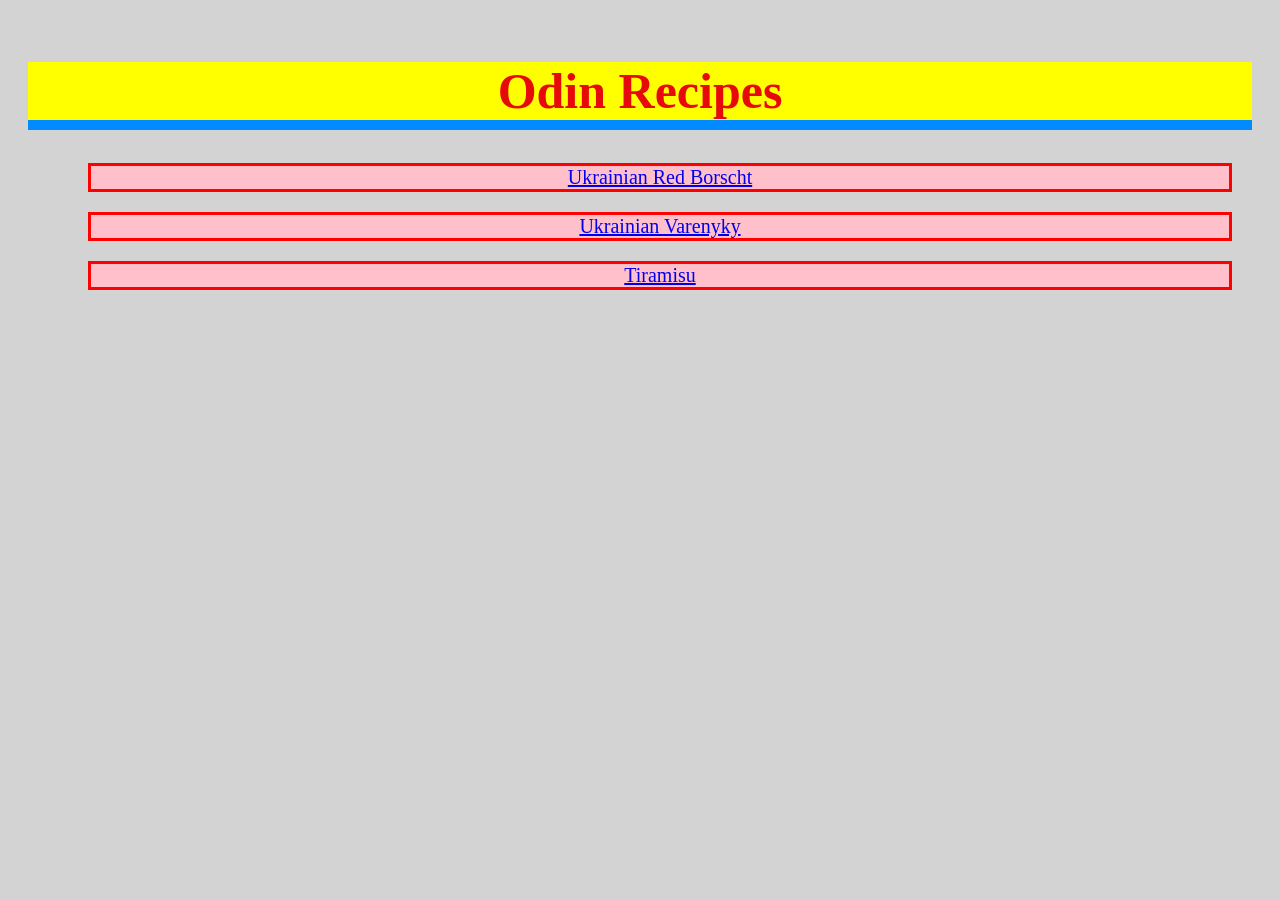
<file: index.html>
<!DOCTYPE html>
<html lang="en">
<head>
    <meta charset="UTF-8">
    <meta name="viewport" content="width=device-width, initial-scale=1.0">
    <title>Document</title>
    <link rel="stylesheet" href="style.css">
    
</head>
<body>
  <h1 class="title">Odin Recipes</h1>
  <ul>  
  <li class="list"><a href="recipes/borscht.html">Ukrainian Red Borscht</a></li>
  <li class="list"><a href="recipes/varenyky.html">Ukrainian Varenyky </a></li>
  <li class="list"><a href="recipes/tiramisu.html">Tiramisu</a></li>
  </ul>
</body>
</html>
</file>
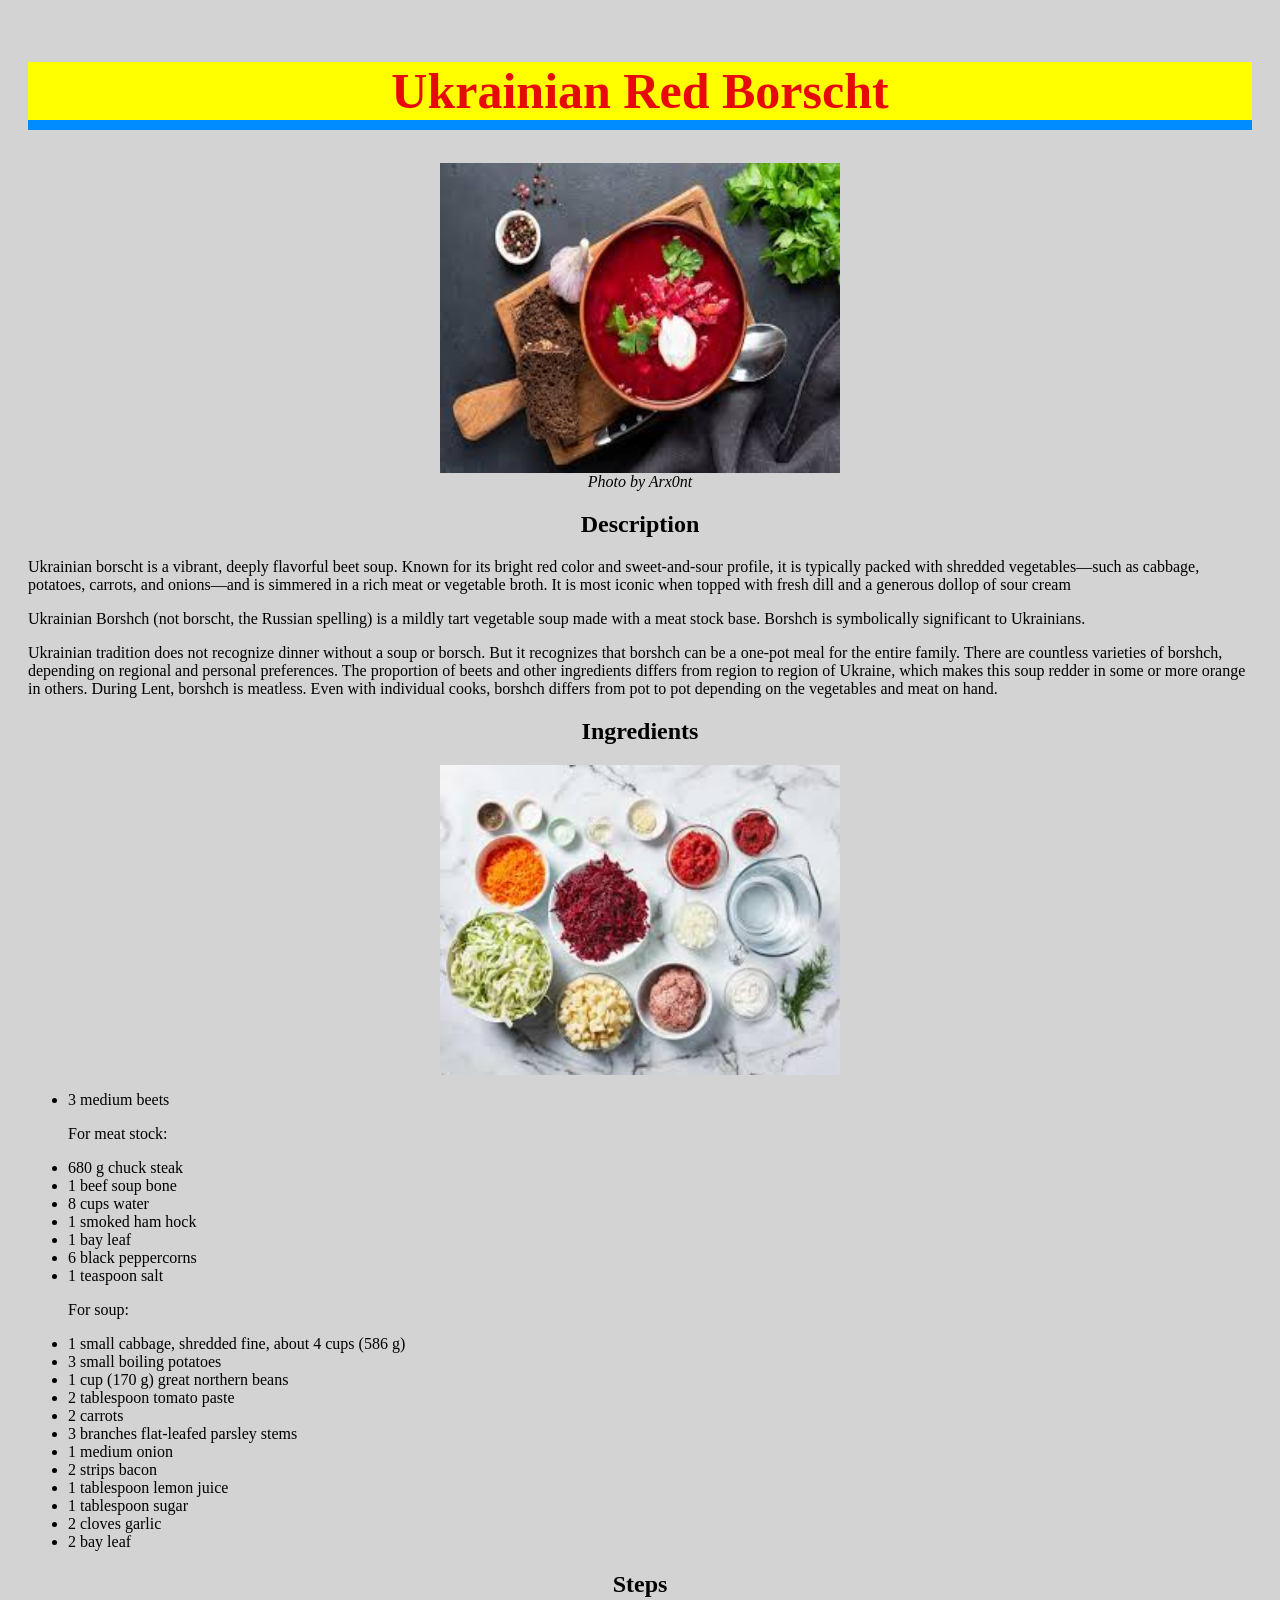
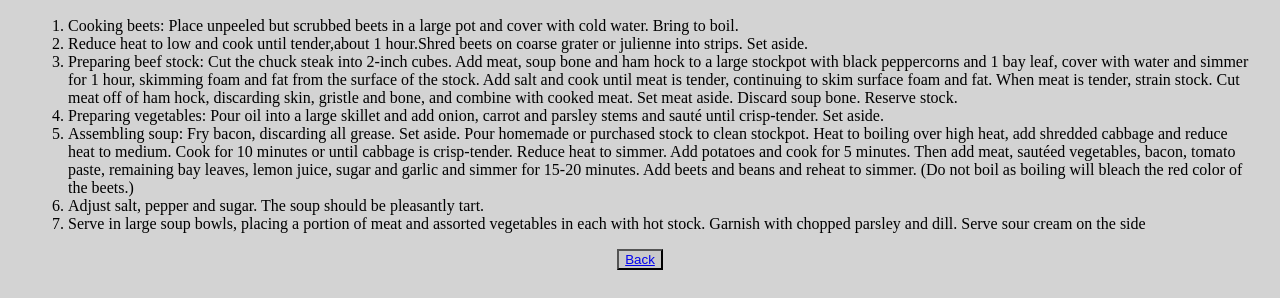
<file: recipes/borscht.html>
<!DOCTYPE html>
<html lang="en">
<head>
    <meta charset="UTF-8">
    <meta name="viewport" content="width=device-width>, initial-scale=1.0">
    <title>Ukrainian Red Borscht</title>
    <link rel="stylesheet" href="../style.css">
</head>
<body>
    <h1 class="title">Ukrainian Red Borscht</h1>
    <img src="../images/borscht.jpg" alt="Photo of borscht" height="310" width="400">
   <div class="author"> <em>Photo by Arx0nt</em> </div>

   <h2>Description</h2>

   <p>Ukrainian borscht is a vibrant, deeply flavorful beet soup. Known for its bright red color and sweet-and-sour profile, it is typically packed with shredded vegetables—such as cabbage,   potatoes, carrots, and onions—and is simmered in a rich meat or vegetable broth. It is most  iconic when topped with fresh dill and a generous dollop of sour cream</p>
   <p>Ukrainian Borshch (not borscht, the Russian spelling) is a mildly tart vegetable soup made  with a meat stock base.   Borshch is symbolically significant to Ukrainians.</p>
    <p>Ukrainian tradition does not recognize dinner without a soup or borsch. But it recognizes that borshch can be a one-pot meal for the entire family.  There are countless varieties of borshch, depending on regional and personal preferences. The proportion of beets and other ingredients differs from region to region of Ukraine, which makes this soup redder in some or more orange in others. During Lent, borshch is meatless.  Even with individual cooks, borshch differs from pot to pot depending on the vegetables and meat on hand.</p>

    <h2>Ingredients</h2>
    <img src="../images/ingredients.jpg" alt="Borscht's ingredients" height="310" width="400">
    <ul>
        <li> 3 medium beets </li>
        <p>For meat stock:</p>
        <li>680 g chuck steak</li>
        <li>1 beef soup bone</li>
        <li>8 cups water</li>
        <li>1 smoked ham hock</li>
        <li>1 bay leaf</li>
        <li>6 black peppercorns</li>
        <li>1 teaspoon salt</li>
        <p>For soup:</p>
        <li>1 small cabbage, shredded fine, about 4 cups (586 g)</li>
        <li>3 small boiling potatoes</li>
        <li>1 cup (170 g) great northern beans</li>
        <li>2 tablespoon tomato paste</li>
        <li>2 carrots</li>
        <li>3 branches flat-leafed parsley stems</li>
        <li>1 medium onion</li>
        <li>2 strips bacon</li>
        <li>1 tablespoon lemon juice</li>
        <li>1 tablespoon sugar</li>
        <li>2 cloves garlic</li>
        <li>2 bay leaf</li>
    </ul>
    <h2>Steps</h2>
    <ol>
        <li>Cooking beets: Place unpeeled but scrubbed beets in a large pot and cover with cold water. Bring to boil.</li>
        <li>Reduce heat to low and cook until tender,about 1 hour.Shred beets on coarse grater or julienne into strips.  Set aside.</li>
        <li>Preparing beef stock: Cut the chuck steak into 2-inch cubes.  Add meat, soup bone and ham hock to a large stockpot with black peppercorns and 1 bay leaf, cover with water and simmer for 1 hour, skimming foam and fat from the surface of the stock.  Add salt and cook until meat is tender, continuing to skim surface foam and fat.  When meat is tender, strain stock.  Cut meat off of ham hock, discarding skin, gristle and bone, and combine with cooked meat.  Set meat aside.  Discard soup bone.  Reserve stock.</li>
        <li>Preparing vegetables:  Pour oil into a large skillet and add onion, carrot and parsley stems and sauté until crisp-tender.  Set aside.</li>
        <li>Assembling soup:  Fry bacon, discarding all grease.  Set aside.  Pour homemade or purchased stock to clean stockpot.  Heat to boiling over high heat, add shredded cabbage and reduce heat to medium. Cook for 10 minutes or until cabbage is crisp-tender.  Reduce heat to simmer.  Add potatoes and cook for 5 minutes.  Then add meat, sautéed vegetables, bacon, tomato paste, remaining bay leaves, lemon juice, sugar and garlic and simmer for 15-20 minutes.  Add beets and beans and reheat to simmer. (Do not boil as boiling will bleach the red color of the beets.)</li>
        <li>Adjust salt, pepper and sugar.  The soup should be pleasantly tart.</li>
        <li>Serve in large soup bowls, placing a portion of meat and assorted vegetables in each with hot stock.  Garnish with chopped parsley and dill.  Serve sour cream on the side</li>
    </ol>
   <button> <a href="../index.html">Back</a></button>
</body>
</html>
</file>
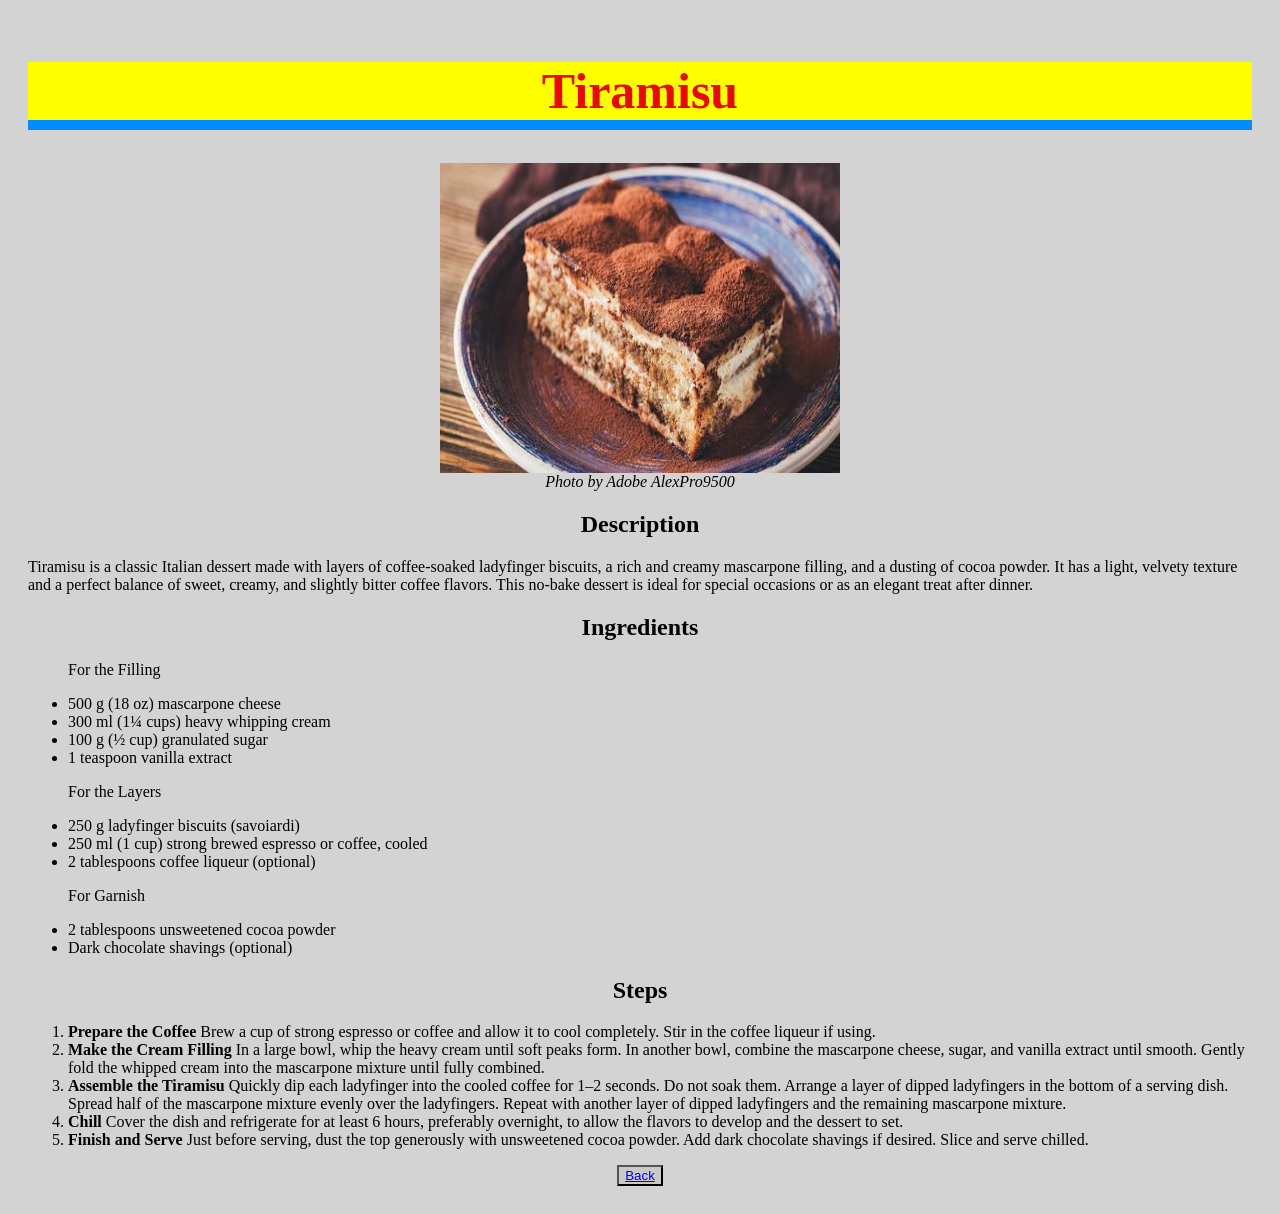
<file: recipes/tiramisu.html>
<!DOCTYPE html>
<html lang="en">
<head>
    <meta charset="UTF-8">
    <meta name="viewport" content="width=device-width, initial-scale=1.0">
    <title>Tiramisu</title>
     <link rel="stylesheet" href="../style.css">
</head>
<body>
     <h1 class="title">Tiramisu</h1>
    <img src="../images/tiramisu.jpg" alt="Photo of tiramisu" height="310" width="400">
    <div class="author"><em>Photo by Adobe AlexPro9500</em></div>
     <h2>Description</h2>
     <p>Tiramisu is a classic Italian dessert made with layers of coffee-soaked ladyfinger biscuits, a rich and creamy mascarpone filling, and a dusting of cocoa powder. It has a light, velvety texture and a perfect balance of sweet, creamy, and slightly bitter coffee flavors. This no-bake dessert is ideal for special occasions or as an elegant treat after dinner.</p>
  <h2>Ingredients</h2>
    <ul>
        <p>For the Filling</p>
        <li>500 g (18 oz) mascarpone cheese</li>
        <li>300 ml (1¼ cups) heavy whipping cream</li>
        <li>100 g (½ cup) granulated sugar</li>
        <li>1 teaspoon vanilla extract</li>
        <p>For the Layers</p>
        <li>250 g ladyfinger biscuits (savoiardi)</li>
        <li>250 ml (1 cup) strong brewed espresso or coffee, cooled</li>
        <li>2 tablespoons coffee liqueur (optional)</li>
         <p>For Garnish</p>
        <li>2 tablespoons unsweetened cocoa powder</li>
        <li>Dark chocolate shavings (optional)</li>
    </ul>
     <h2>Steps</h2>
      <ol>
        <li><strong>Prepare the Coffee</strong> Brew a cup of strong espresso or coffee and allow it to cool completely. Stir in the coffee liqueur if using.</li>
        <li><strong>Make the Cream Filling</strong> In a large bowl, whip the heavy cream until soft peaks form. In another bowl, combine the mascarpone cheese, sugar, and vanilla extract until smooth. Gently fold the whipped cream into the mascarpone mixture until fully combined.</li>
        <li><strong>Assemble the Tiramisu</strong> Quickly dip each ladyfinger into the cooled coffee for 1–2 seconds. Do not soak them. Arrange a layer of dipped ladyfingers in the bottom of a serving dish. Spread half of the mascarpone mixture evenly over the ladyfingers. Repeat with another layer of dipped ladyfingers and the remaining mascarpone mixture.</li>
        <li><strong>Chill</strong> Cover the dish and refrigerate for at least 6 hours, preferably overnight, to allow the flavors to develop and the dessert to set.</li>
        <li><strong>Finish and Serve</strong> Just before serving, dust the top generously with unsweetened cocoa powder. Add dark chocolate shavings if desired. Slice and serve chilled.</li>
      </ol>
      <button><a href="../index.html">Back </a></button>
</body>
</html>
</file>
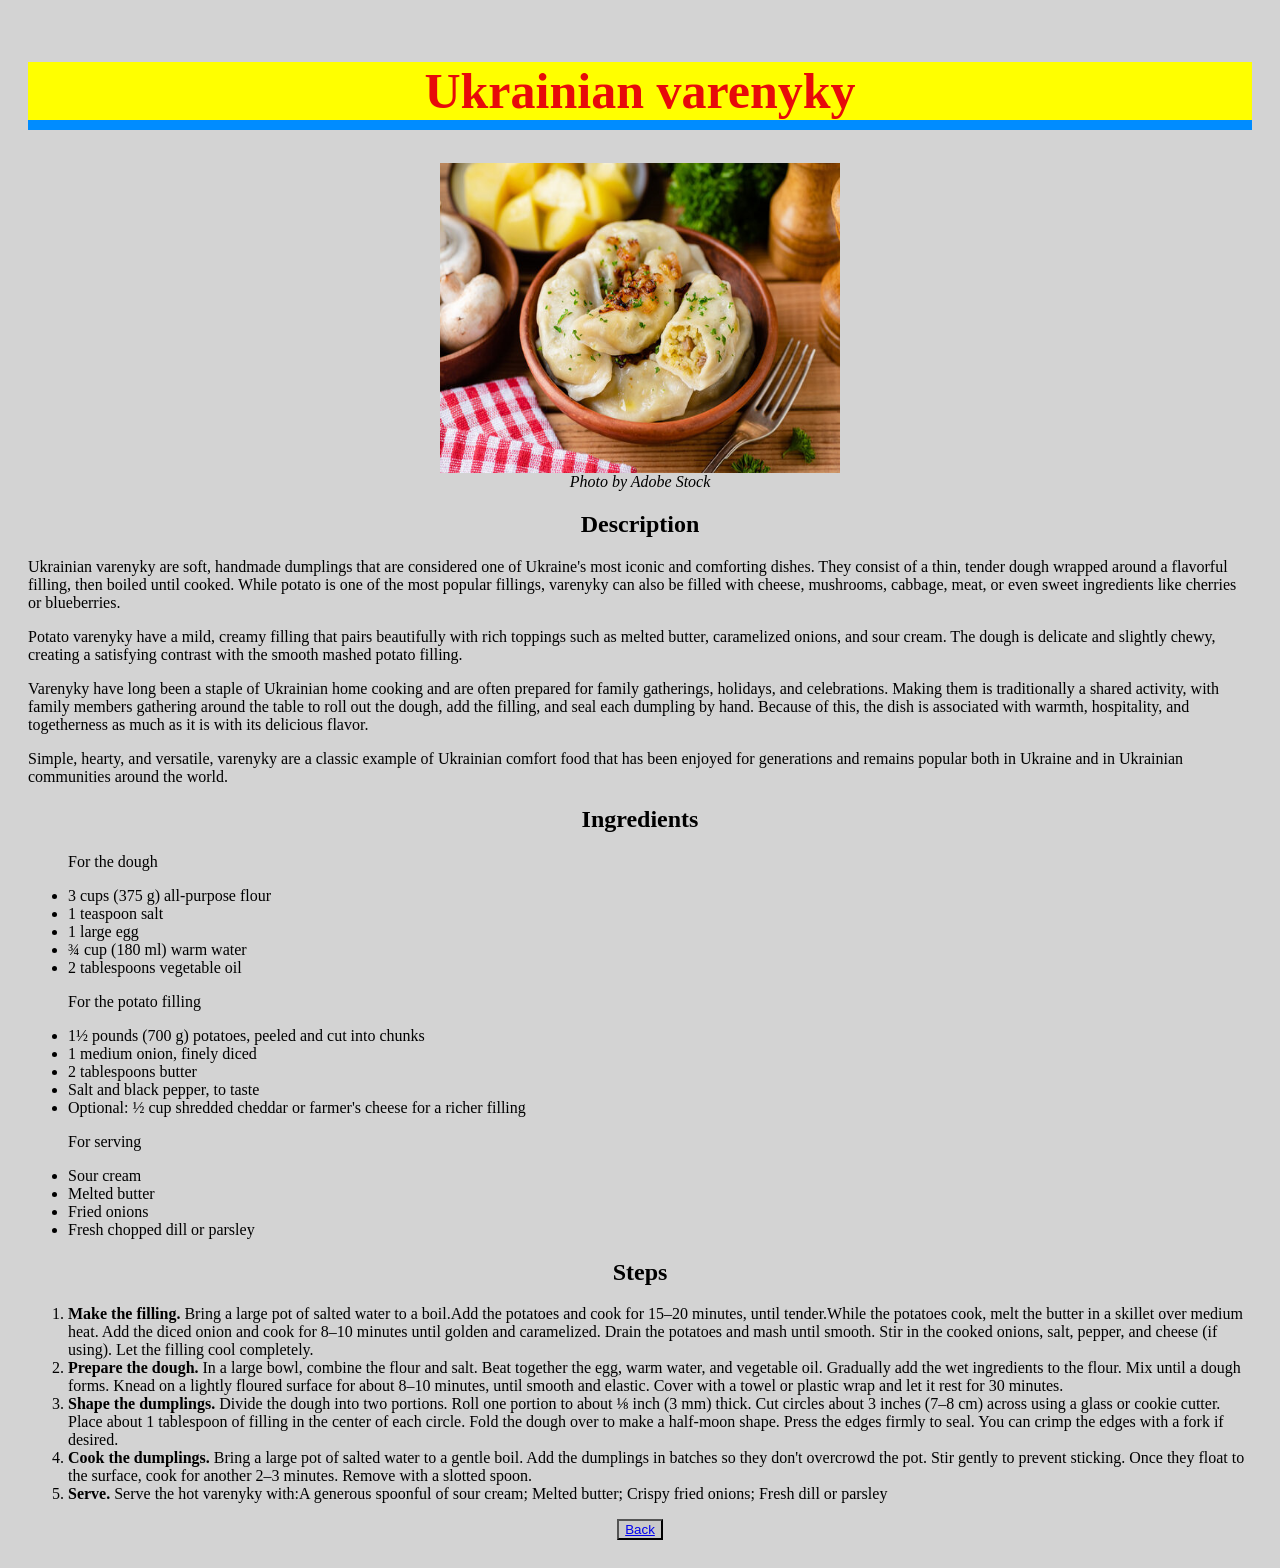
<file: recipes/varenyky.html>
<!DOCTYPE html>
<html lang="en">
<head>
    <meta charset="UTF-8">
    <meta name="viewport" content="width=device-width, initial-scale=1.0">
    <title>Ukrainian varenyky</title>
     <link rel="stylesheet" href="../style.css">
</head>
<body>
    <h1 class="title">Ukrainian varenyky</h1>
    <img src="../images/varenyky.jpg" alt="Photo of varenyky" height="310" width="400">
    <div class="author"><em>Photo by Adobe Stock</em></div>

    <h2>Description</h2>
    <p>Ukrainian varenyky are soft, handmade dumplings that are considered one of Ukraine's most iconic and comforting dishes. They consist of a thin, tender dough wrapped around a flavorful filling, then boiled until cooked. While potato is one of the most popular fillings, varenyky can also be filled with cheese, mushrooms, cabbage, meat, or even sweet ingredients like cherries or blueberries.</p>
    <p>Potato varenyky have a mild, creamy filling that pairs beautifully with rich toppings such as melted butter, caramelized onions, and sour cream. The dough is delicate and slightly chewy, creating a satisfying contrast with the smooth mashed potato filling.</p>
    <p>Varenyky have long been a staple of Ukrainian home cooking and are often prepared for family gatherings, holidays, and celebrations. Making them is traditionally a shared activity, with family members gathering around the table to roll out the dough, add the filling, and seal each dumpling by hand. Because of this, the dish is associated with warmth, hospitality, and togetherness as much as it is with its delicious flavor.</p>
    <p>Simple, hearty, and versatile, varenyky are a classic example of Ukrainian comfort food that has been enjoyed for generations and remains popular both in Ukraine and in Ukrainian communities around the world.</p>
     <h2>Ingredients</h2>
    <ul>
        <p>For the dough</p>
        <li>3 cups (375 g) all-purpose flour</li>
        <li>1 teaspoon salt</li>
        <li>1 large egg</li>
        <li>¾ cup (180 ml) warm water</li>
        <li>2 tablespoons vegetable oil</li>
        <p>For the potato filling</p>
        <li>1½ pounds (700 g) potatoes, peeled and cut into chunks</li>
        <li>1 medium onion, finely diced</li>
        <li>2 tablespoons butter</li>
        <li>Salt and black pepper, to taste</li>
        <li>Optional: ½ cup shredded cheddar or farmer's cheese for a richer filling</li>
         <p>For serving</p>
        <li>Sour cream</li>
        <li>Melted butter</li>
        <li>Fried onions</li>
        <li>Fresh chopped dill or parsley</li>
    </ul>
      <h2>Steps</h2>
      <ol>
        <li><strong>Make the filling.</strong> Bring a large pot of salted water to a boil.Add the potatoes and cook for 15–20 minutes, until tender.While the potatoes cook, melt the butter in a skillet over medium heat. Add the diced onion and cook for 8–10 minutes until golden and caramelized. Drain the potatoes and mash until smooth.  Stir in the cooked onions, salt, pepper, and cheese (if using). Let the filling cool completely.</li>
        <li><strong>Prepare the dough.</strong> In a large bowl, combine the flour and salt. Beat together the egg, warm water, and vegetable oil. Gradually add the wet ingredients to the flour. Mix until a dough forms. Knead on a lightly floured surface for about 8–10 minutes, until smooth and elastic. Cover with a towel or plastic wrap and let it rest for 30 minutes.</li>
        <li><strong>Shape the dumplings.</strong> Divide the dough into two portions. Roll one portion to about ⅛ inch (3 mm) thick. Cut circles about 3 inches (7–8 cm) across using a glass or cookie cutter. Place about 1 tablespoon of filling in the center of each circle. Fold the dough over to make a half-moon shape. Press the edges firmly to seal. You can crimp the edges with a fork if desired.</li>
        <li><strong>Cook the dumplings.</strong> Bring a large pot of salted water to a gentle boil. Add the dumplings in batches so they don't overcrowd the pot. Stir gently to prevent sticking. Once they float to the surface, cook for another 2–3 minutes. Remove with a slotted spoon.</li>
        <li><strong>Serve.</strong> Serve the hot varenyky with:A generous spoonful of sour cream; Melted butter; Crispy fried onions; Fresh dill or parsley</li>
      </ol>
     <button><a href="../index.html">Back</a></button>
</body>
</html>
</file>
<file: style.css>
body {
      
      font-family: Georgia, 'Times New Roman', Times, serif;
      background: lightgray;
      padding: 20px;
}
h1 {
      text-align: center;
}
.title {
    background: yellow;
    border-bottom: 10px solid rgb(0, 140, 255);
    font-size: 50px;
    color: rgb(231, 10, 10);  
}
.list {
    display: block;
    background: pink;
    margin: 20px;
    text-align: center;
    font-size: 20px;
    border: 3px solid red;
}
img {
    display: block;
    margin: 0 auto;
}
.author,h2 {
    text-align: center;
}
button {
    display: block;
    text-align: center;
    background: rgb(202, 202, 202);
    margin: 0 auto;
}
</file>
